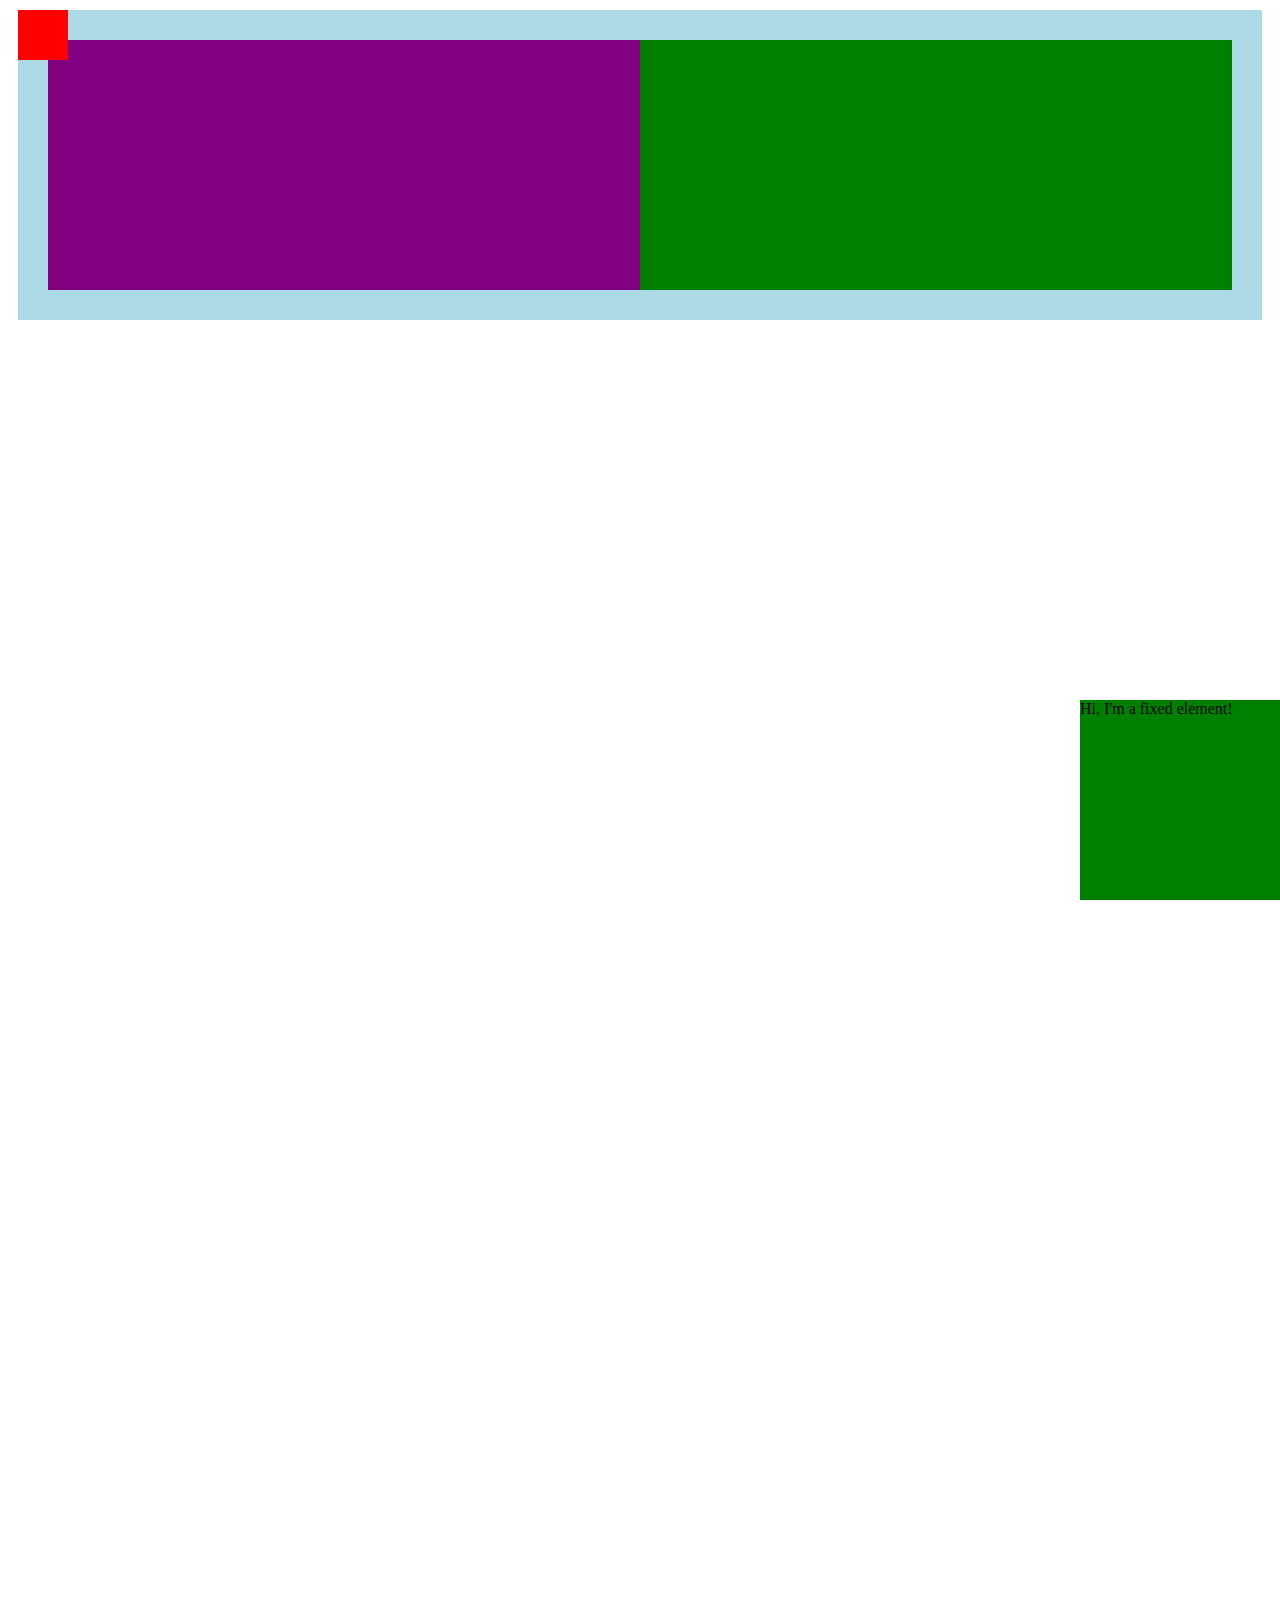
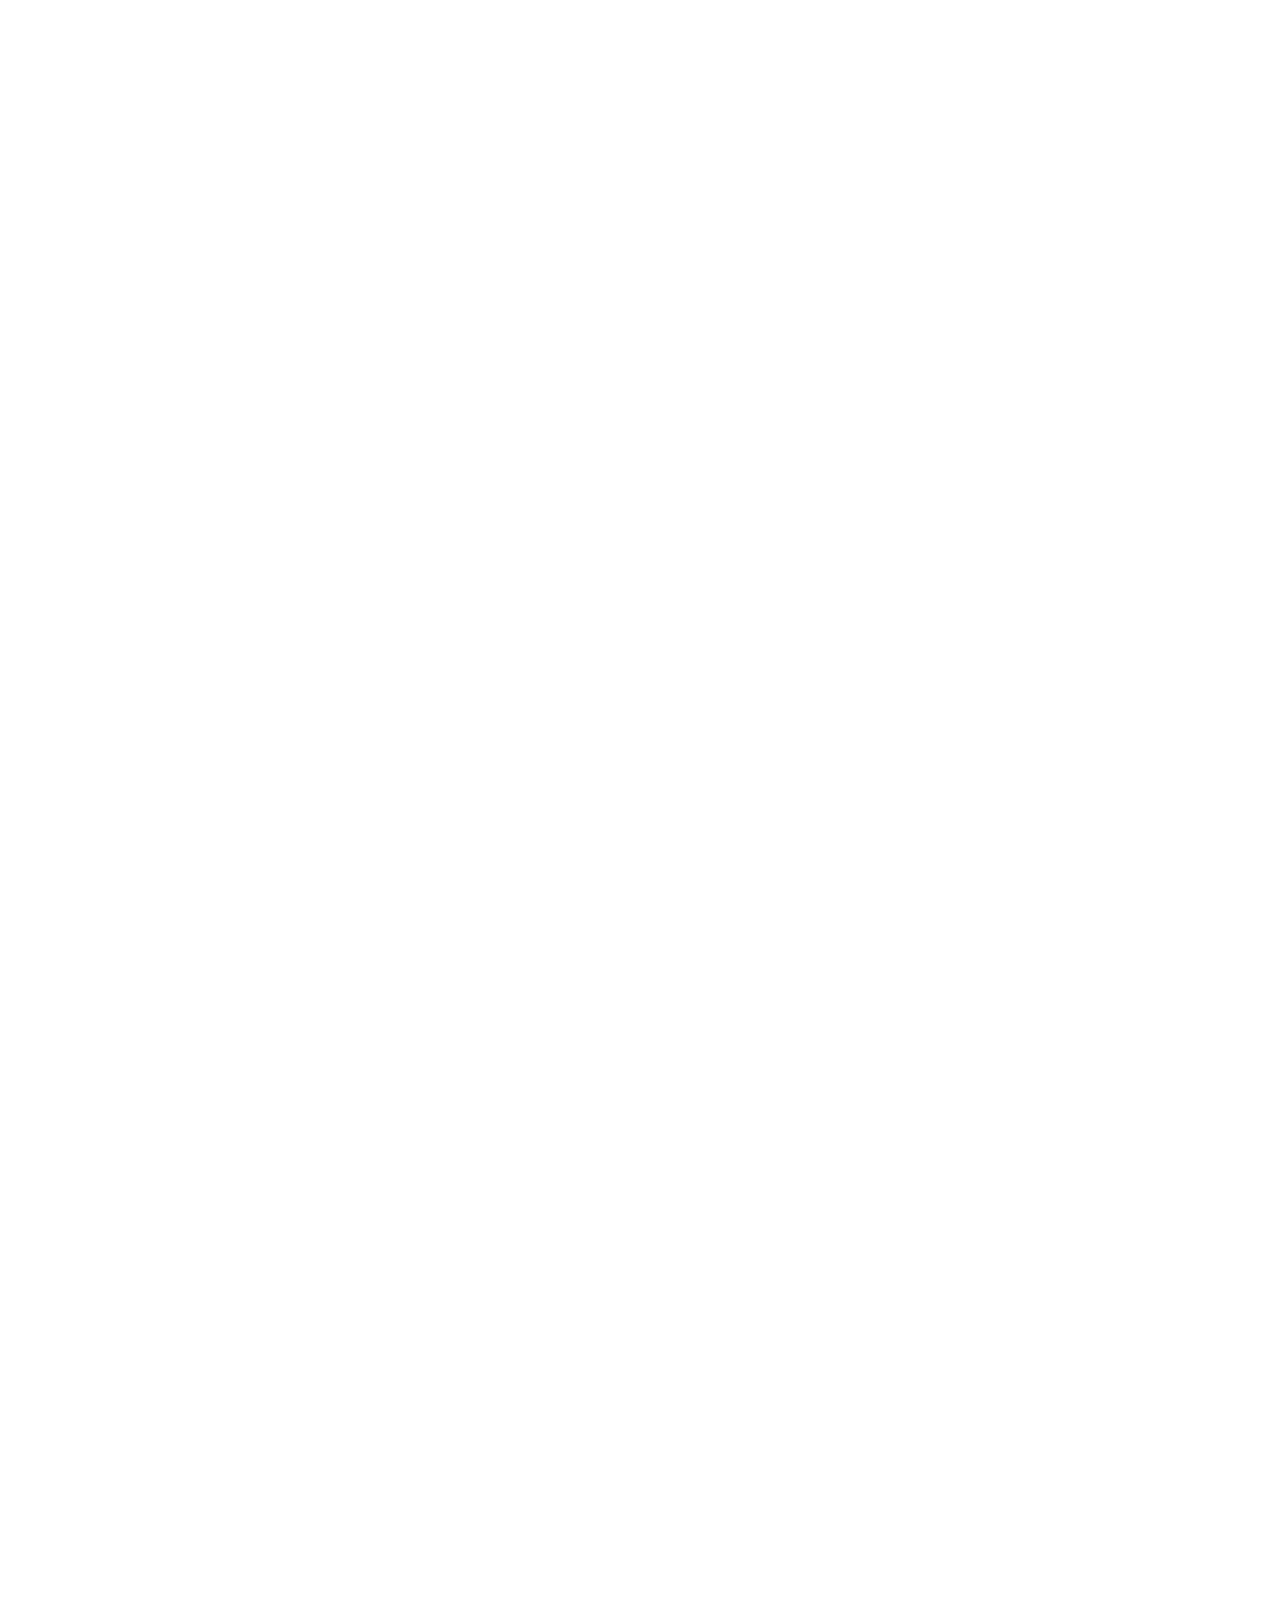
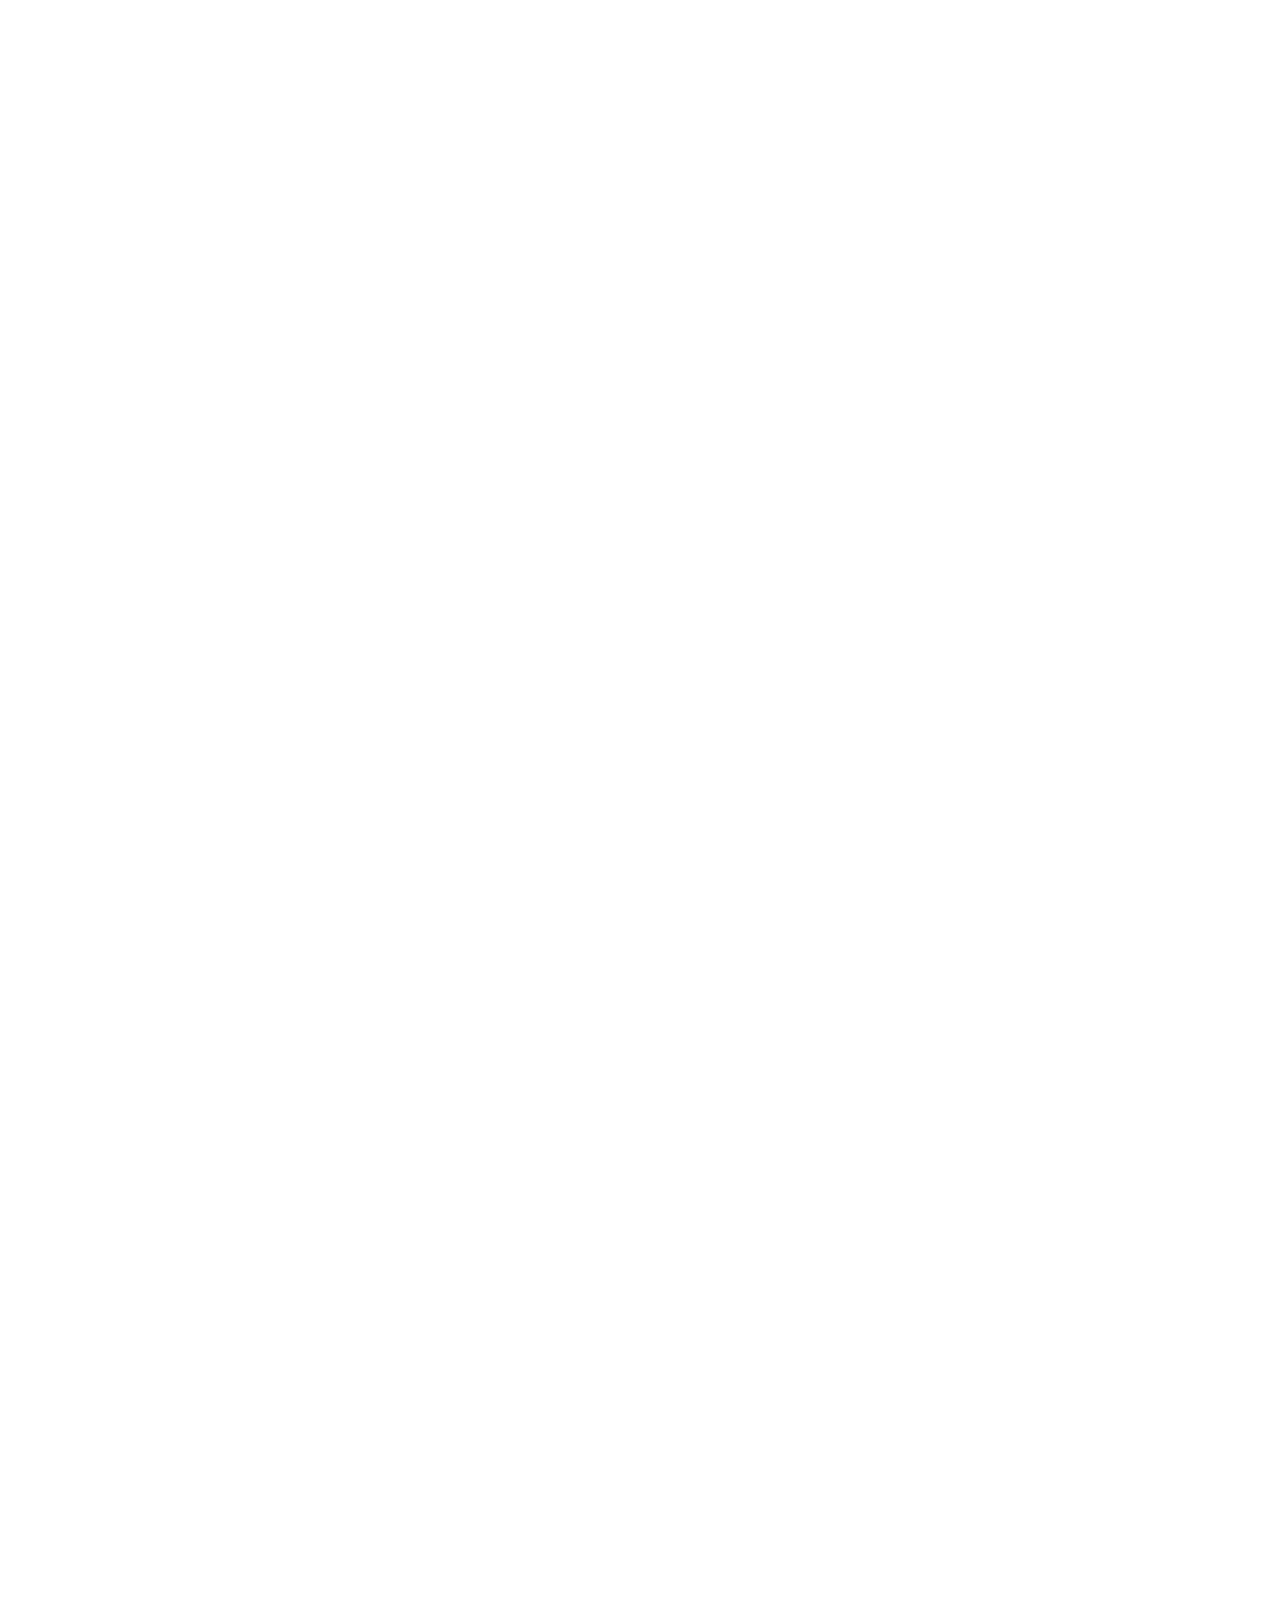
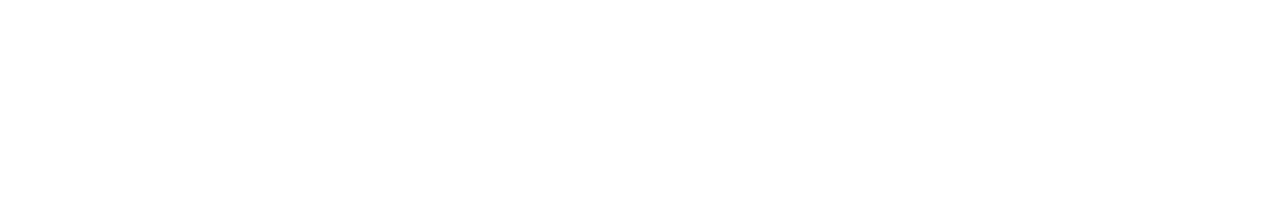
<file: week_17/02_Positioning_Relative_Absolute/solved/index.html>
<!DOCTYPE html>
<html>
<head>
  <link href="css/index.css" type="text/css" rel="stylesheet">
</head>
<body>
  <section class="relative">
    <div class="left">
      <div class="absolute">
      </div>
    </div>
    <div class="right">
    </div>
  </section>

<div class="fixed">
  Hi, I'm a fixed element!
</div>
</body>
</html>
</file>
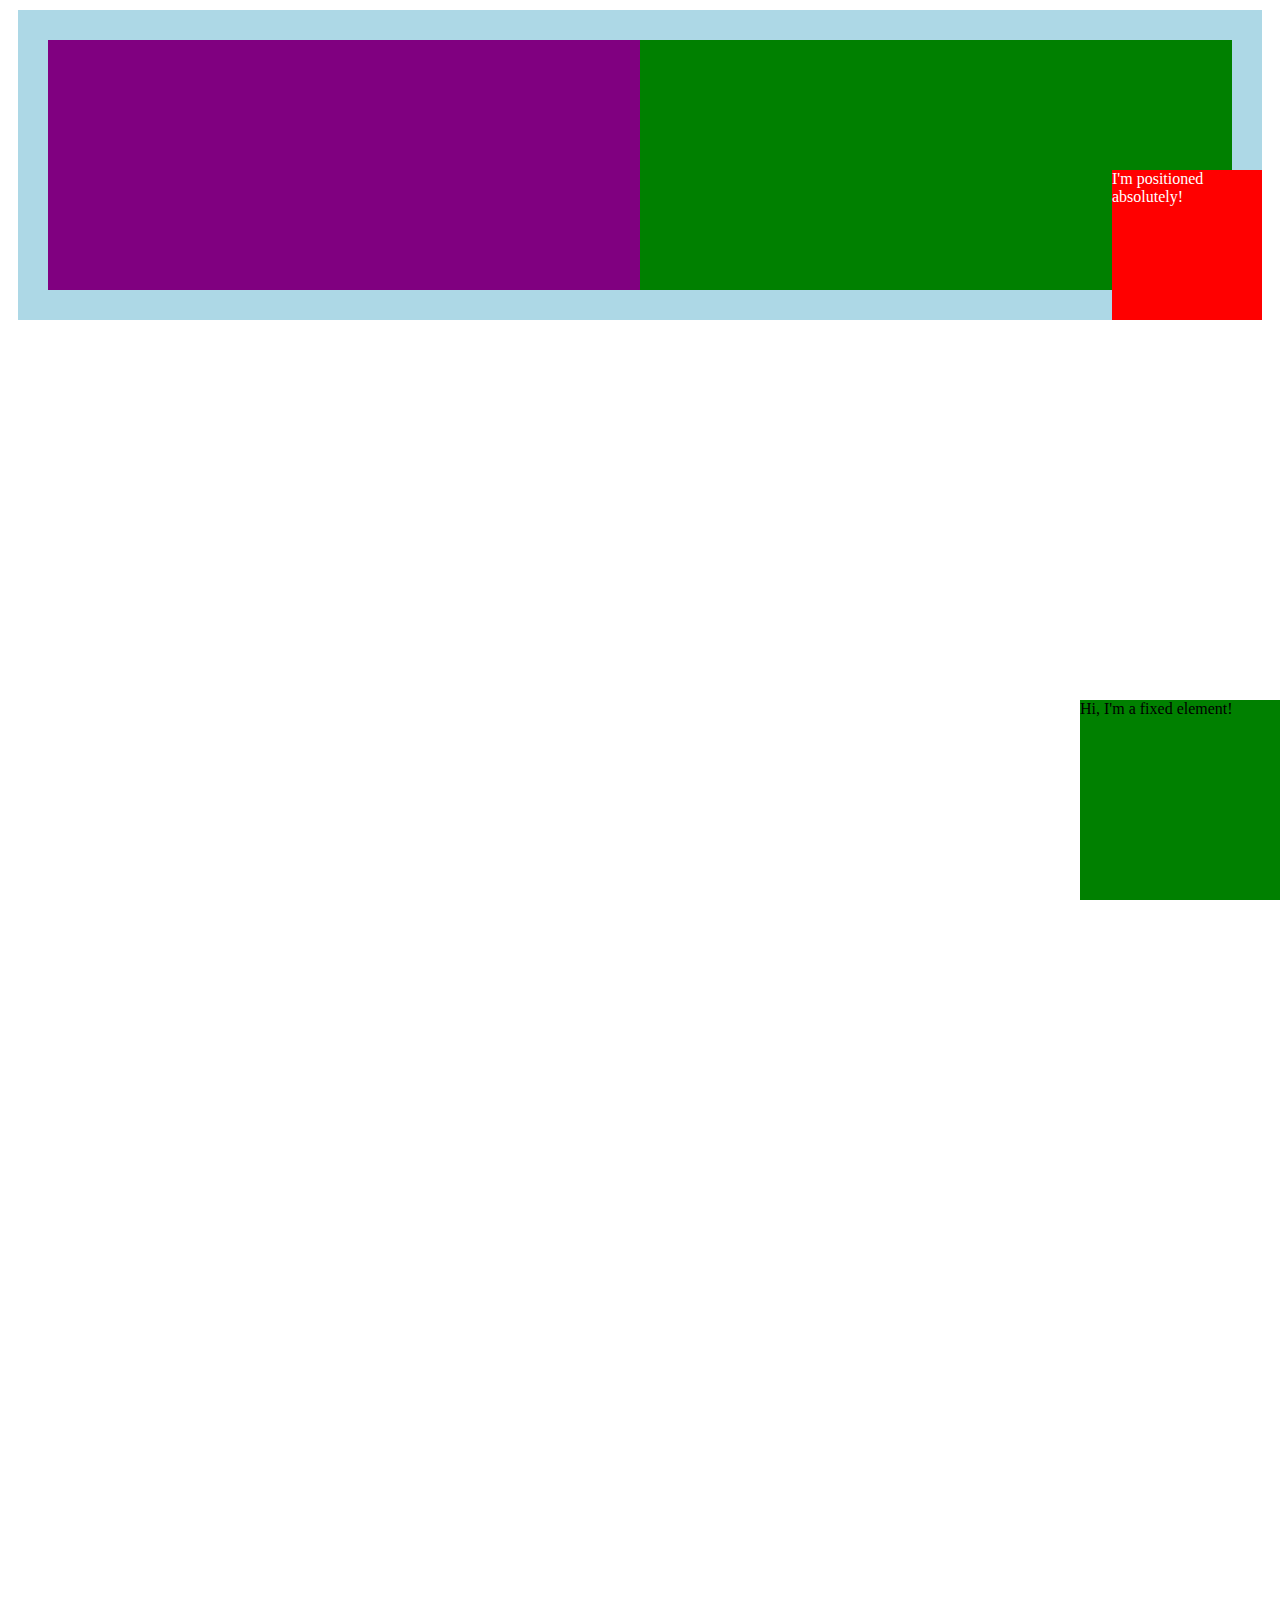
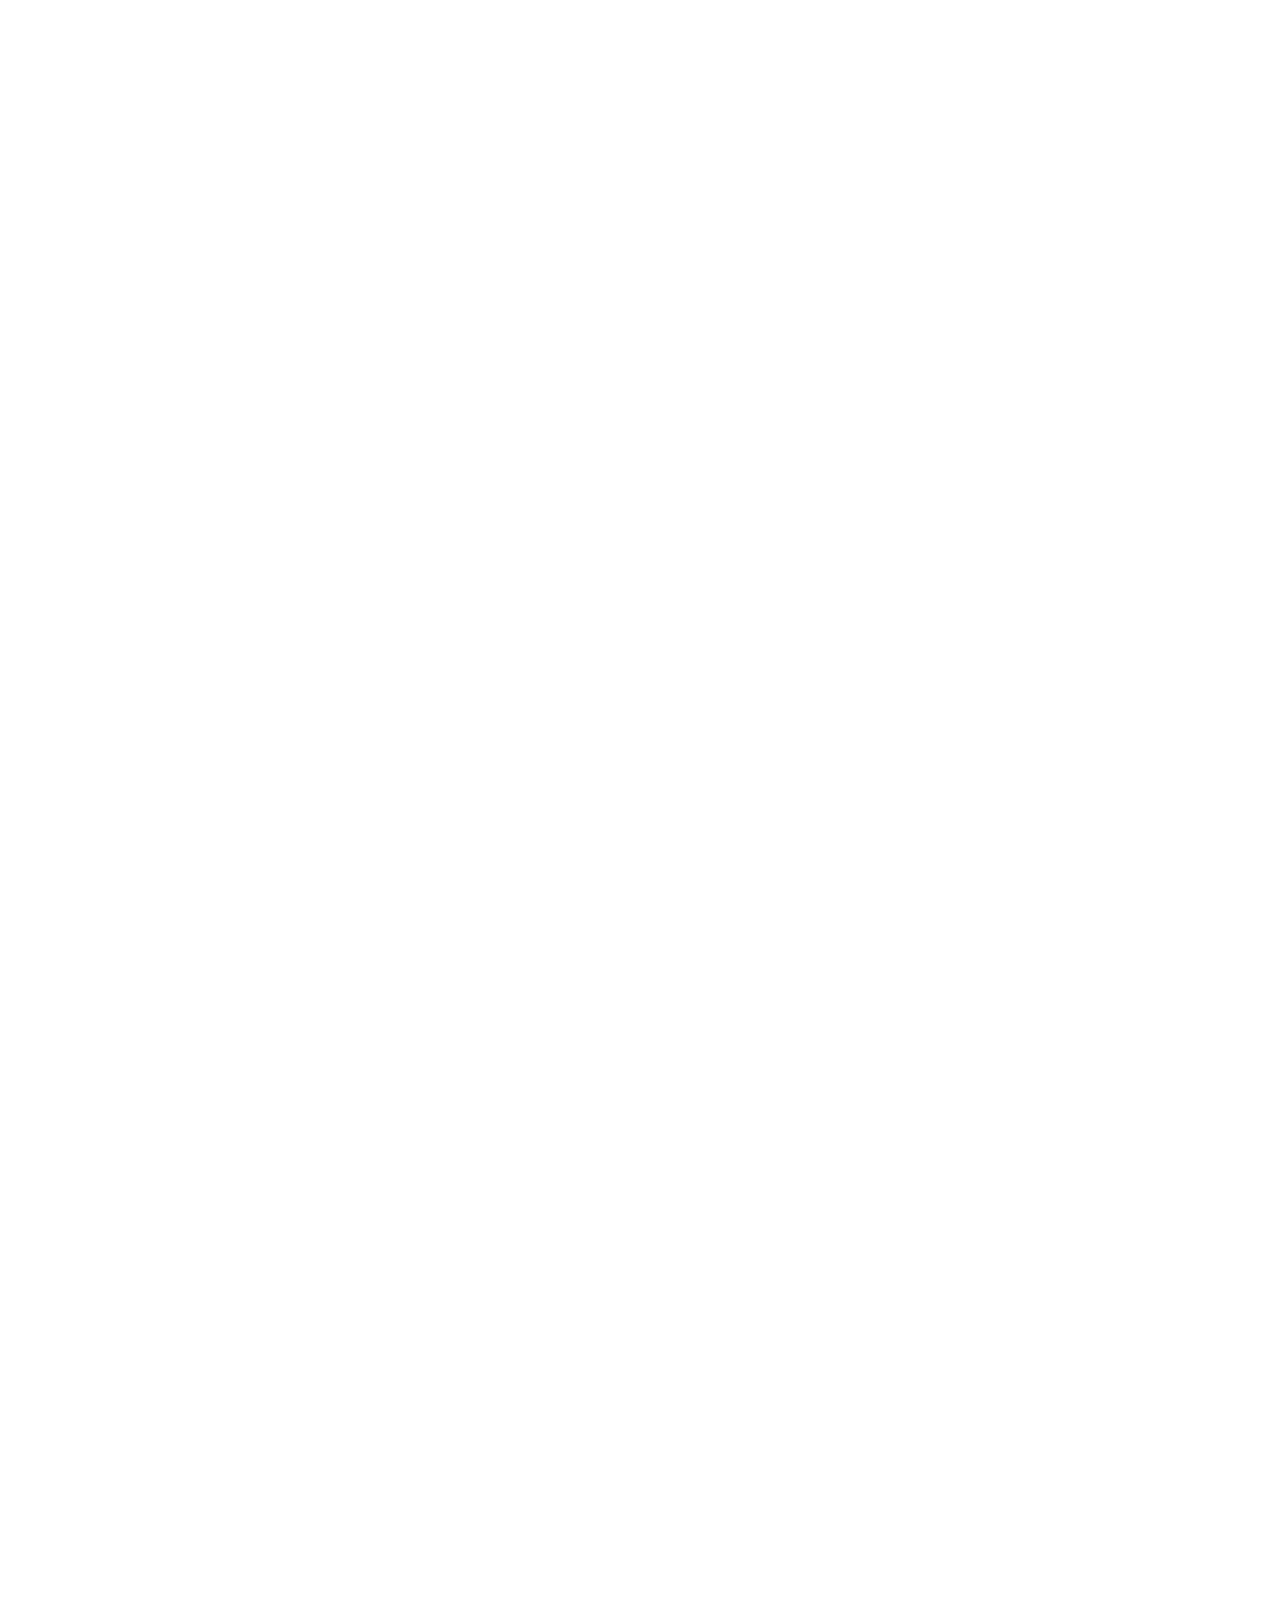
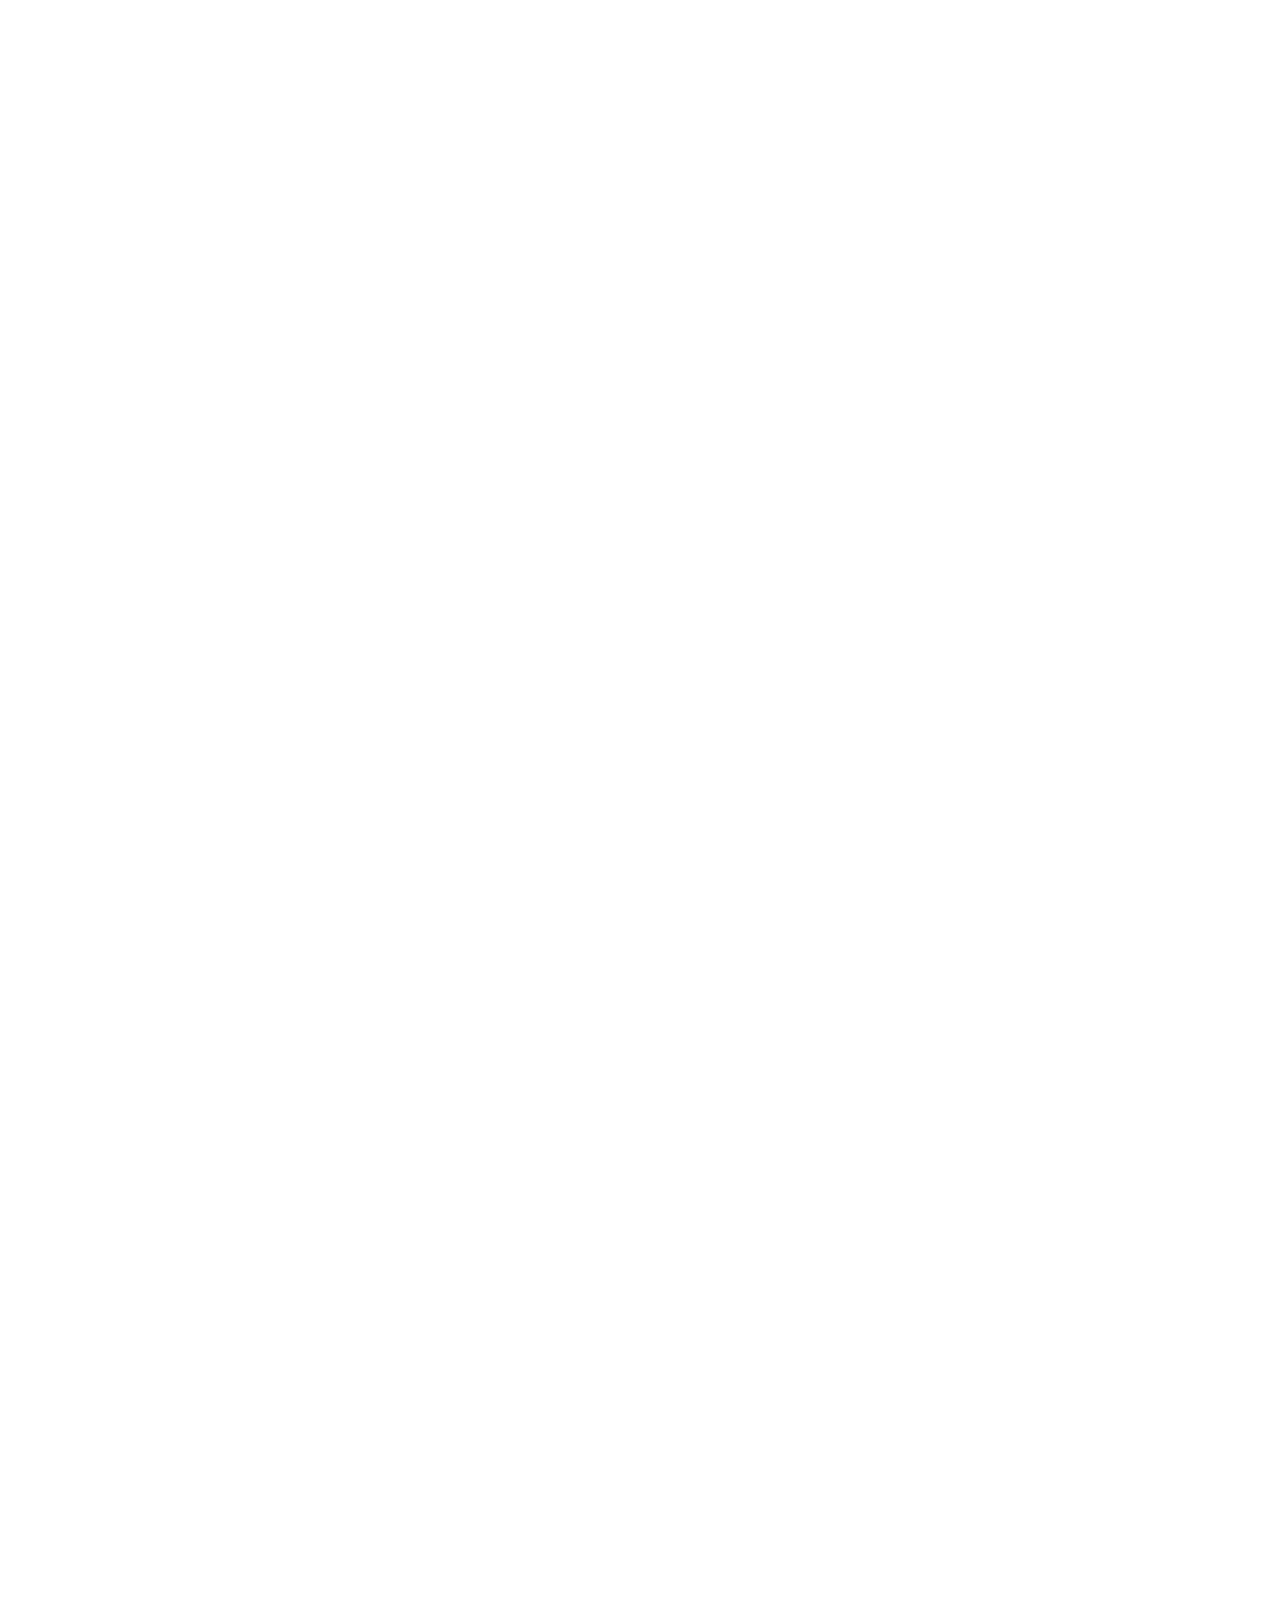
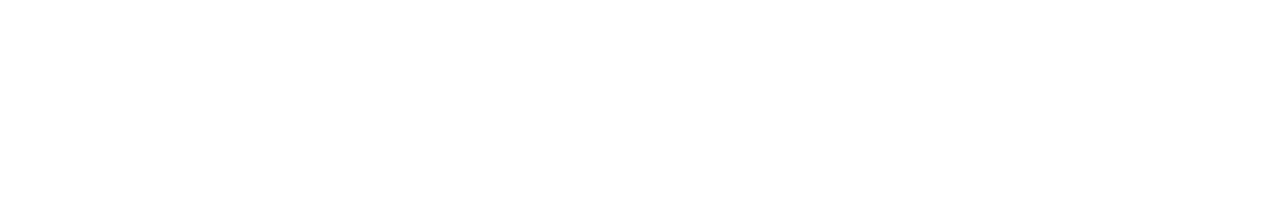
<file: week_17/02_Positioning_Relative_Absolute/unsolved/index.html>
<!DOCTYPE html>
<html>
<head>
  <link href="css/index.css" type="text/css" rel="stylesheet">
</head>
<body>
  <section class="relative">
    <div class="left">
      <div class="absolute">
        I'm positioned absolutely!
      </div>
    </div>
    <div class="right">
    </div>
  </section>

<div class="fixed">
  Hi, I'm a fixed element!
</div>
</body>
</html>
</file>
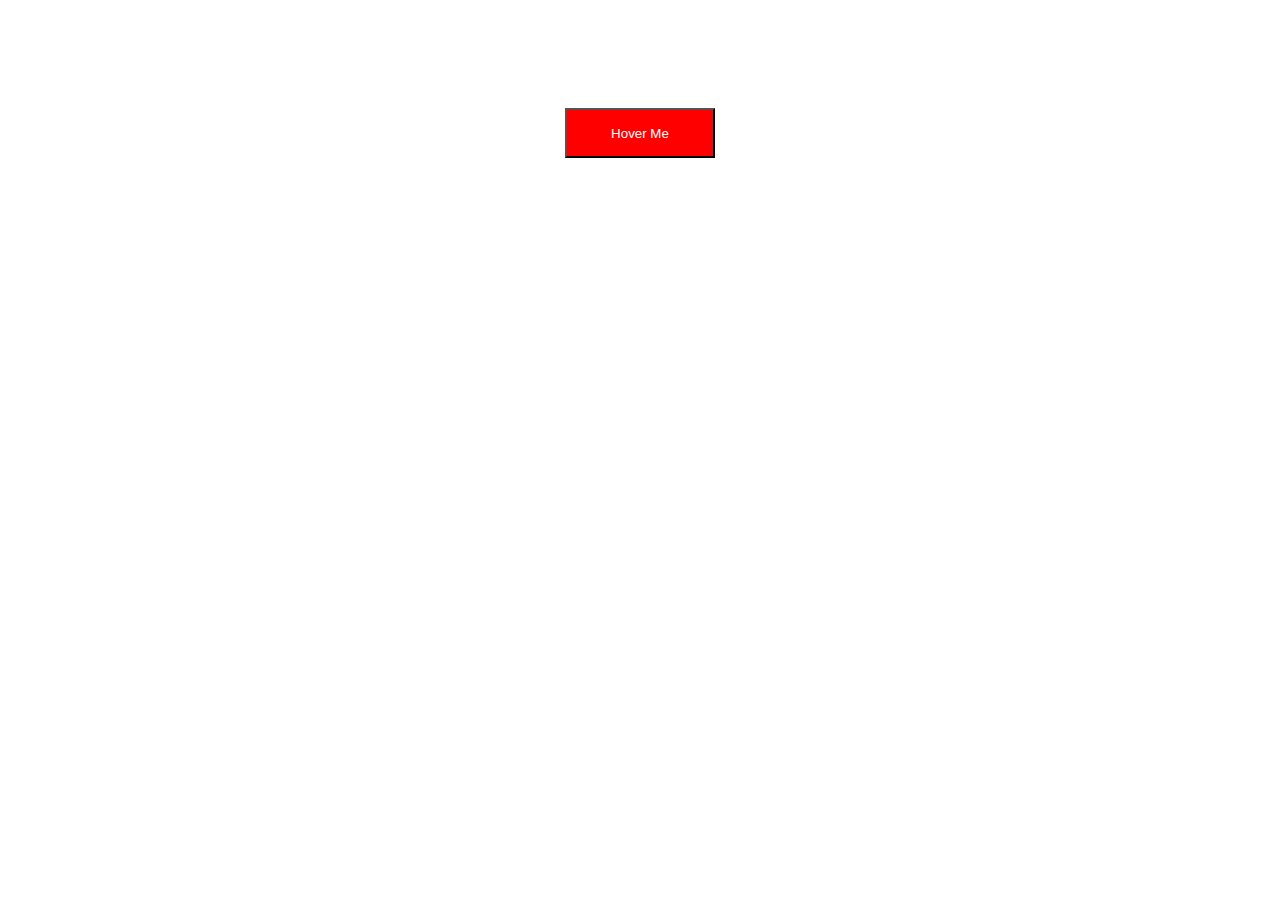
<file: week_18/18.3-activities/02_transitions/solved/index.html>
<!DOCTYPE html>
<html>
  <head>
    <link href="css/index.css" rel="stylesheet" type="text/css">
  </head>
  <body>
    <section class="grid">
      <button class="hoverMe">Hover Me</button>
    </section>
  </body>
</html>
</file>
<file: week_17/02_Positioning_Relative_Absolute/solved/css/index.css>
body {
  height: 5000px;
}
.left {
  width: 50%;
  background-color: purple;
}
.right {
  width: 50%;
  background-color: green;
}
.relative {
  background-color: lightblue;
  height: 250px;
  padding: 30px;
  margin: 10px;
  display: flex;
  position: relative;
}
.absolute {
  height: 50px;
  width: 50px;
  background-color: red;
  position: absolute;
  top: 0;
  left: 0;
}
.fixed {
  height: 200px;
  width: 200px;
  background-color: green;
  position: fixed;
  bottom: 0;
  right: 0;
}
</file>
<file: week_17/02_Positioning_Relative_Absolute/unsolved/css/index.css>
body {
  height: 5000px;
}
.left {
  width: 50%;
  background-color: purple;
}
.right {
  width: 50%;
  background-color: green;
}
.relative {
  background-color: lightblue;
  height: 250px;
  padding: 30px;
  margin: 10px;
  display: flex;
  position: relative;
}
.absolute {
  height: 150px;
  width: 150px;
  background-color: red;
  color: white;
position: absolute;
bottom: 0;
right: 0; 
}
.fixed {
  height: 200px;
  width: 200px;
  background-color: green;
  position: fixed;
  bottom: 0;
  right:0
}
</file>
<file: week_18/18.3-activities/02_transitions/solved/css/index.css>
.grid {
  display: grid;
  grid-template-columns: 1fr;
  grid-template-rows: 1fr 1fr;
  align-items: center;
  justify-items: center;
  font-family: helvetica, arial, sans-serif;
  color: white;
  grid-template-areas:
  "hover"
  "disabled"
  ;
  height: 500px;
}
.hoverMe {
  grid-area: hover;
  background-color: red;
  color: white;
  width: 150px;
  text-align: center;
  height: 50px;
  transition: 0.3s;
}
/* active state */
.hoverMe:hover {
  background-color:blue;
}
</file>
